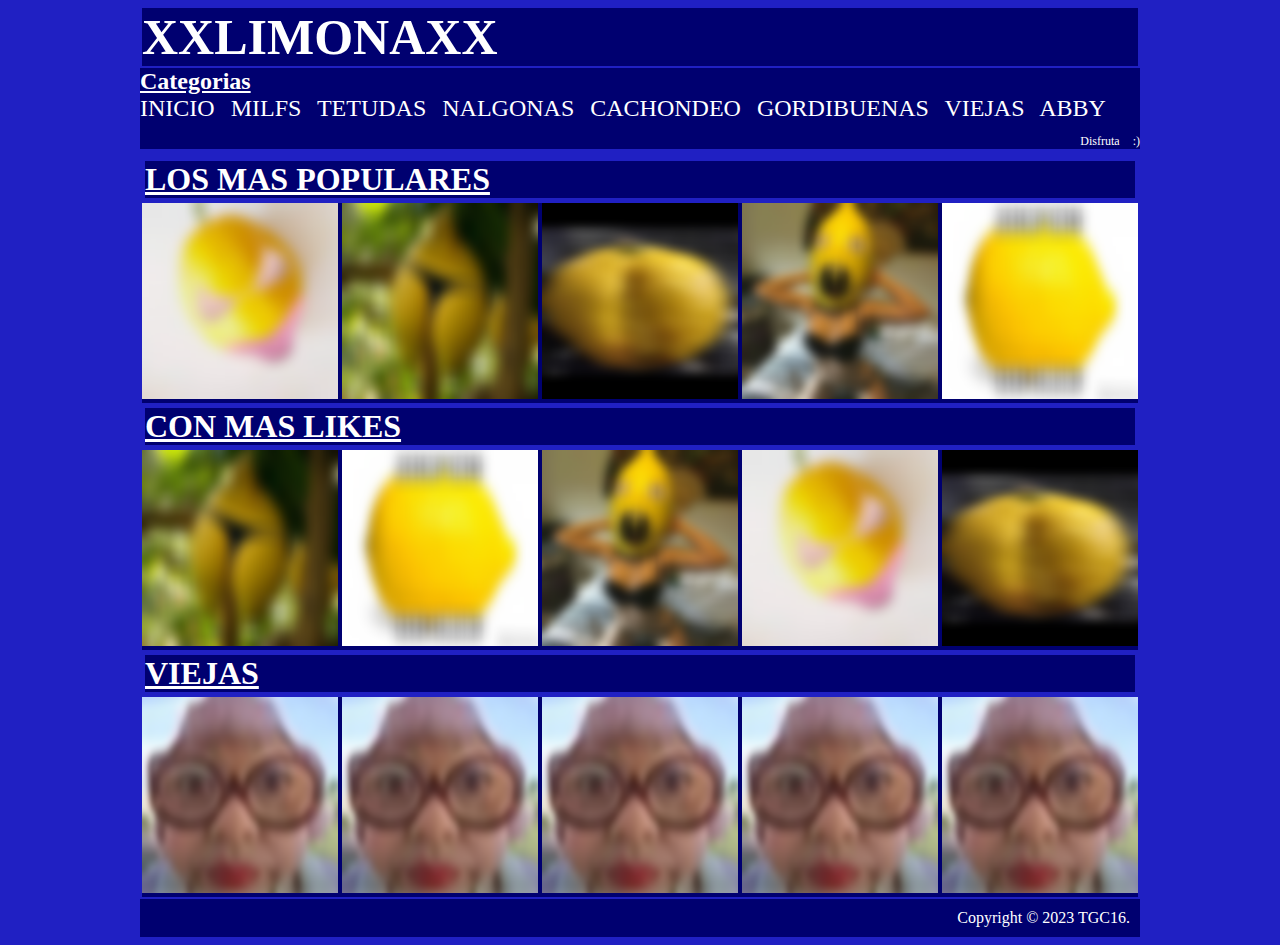
<file: index.html>
<html>
    <head>
    <title>XXLIMONAXX</title>
    </head>

    <body style="background-color: rgb(32, 32, 195);">
        <div id="contenido" style="width: 1000px;margin-left: auto;margin-right: auto;">
            <div id="Portada">
                <h1 style="color: rgb(255, 255, 255);background-color: rgb(0, 0, 112);margin: 2;font-size: 50;">XXLIMONAXX</h1>
            </div>

            <style>
                a:link{
                    color: white;
                    text-decoration: none;
                }
                a:active{
                    color: white;
                    font-weight: bold;
                    text-decoration: underline;
                }
                a:visited{
                    color: white;
                    text-decoration: none;
                }
                a:hover{
                    color: rgb(255, 225, 0);
                    text-decoration: underline;
                }
            </style>

            <div id="Categorias" >
                <h2 style="color: rgb(255, 255, 255);background-color: rgb(0, 0, 112);margin: 0;text-decoration: underline;">Categorias</h2>
                <nav style="background-color: rgb(0, 0, 112);font-size: 24;word-spacing: 10;">
                    <a class="selected" href="#INICIO">INICIO</a>
                    <a href="https://www.youtube.com/watch?v=-iOzHoxsor4&t=450s">MILFS</a>
                    <a href="https://www.youtube.com/watch?v=-iOzHoxsor4&t=450s">TETUDAS</a>
                    <a href="https://www.youtube.com/watch?v=-iOzHoxsor4&t=450s">NALGONAS</a>
                    <a href="https://www.youtube.com/watch?v=-iOzHoxsor4&t=450s">CACHONDEO</a>
                    <a href="https://www.youtube.com/watch?v=-iOzHoxsor4&t=450s">GORDIBUENAS</a>
                    <a href="Lemon2.html">VIEJAS</a>
                    <a href="https://thegamercraft162.itch.io/abby-ball-gaem">ABBY</a>
                    <p style="font-size: 12;text-align: right; color: white;">Disfruta :)</p>
                </nav>
            </div>
            
            <div id="Populares">
                <a href="https://www.youtube.com/watch?v=-iOzHoxsor4&t=450s"><h1 style="color: rgb(255, 255, 255);background-color: rgb(0, 0, 112);margin: 5;text-decoration: underline;">LOS MAS POPULARES</h1></a>
                <nav style="background-color: rgb(0, 0, 112);margin: 2px;">
                    <a href="https://www.youtube.com/watch?v=-iOzHoxsor4&t=450s"><img src="limonablur.png" width="196" height="196"/></a>
                    <a href="https://www.youtube.com/watch?v=-iOzHoxsor4&t=450s"><img src="limonablur2.png" width="196" height="196"/></a>
                    <a href="https://www.youtube.com/watch?v=-iOzHoxsor4&t=450s"><img src="limonablur3.png" width="196" height="196"/></a>
                    <a href="https://www.youtube.com/watch?v=-iOzHoxsor4&t=450s"><img src="limonablur4.png" width="196" height="196"/></a>
                    <a href="https://www.youtube.com/watch?v=-iOzHoxsor4&t=450s"><img src="limonablur5.png" width="196" height="196"/></a>
                    
                    
                </nav>

            </div>

            <div id="Likeados">
                <a href="https://www.youtube.com/watch?v=-iOzHoxsor4&t=450s"><h1 style="color: rgb(255, 255, 255);background-color: rgb(0, 0, 112);margin: 5;text-decoration: underline;">CON MAS LIKES</h1></a>
                <nav style="background-color: rgb(0, 0, 112);margin: 2px;">
                    <a href="https://www.youtube.com/watch?v=-iOzHoxsor4&t=450s"><img src="limonablur2.png" width="196" height="196"/></a>
                    <a href="https://www.youtube.com/watch?v=-iOzHoxsor4&t=450s"><img src="limonablur5.png" width="196" height="196"/></a>
                    <a href="https://www.youtube.com/watch?v=-iOzHoxsor4&t=450s"><img src="limonablur4.png" width="196" height="196"/></a>
                    <a href="https://www.youtube.com/watch?v=-iOzHoxsor4&t=450s"><img src="limonablur.png" width="196" height="196"/></a>
                    <a href="https://www.youtube.com/watch?v=-iOzHoxsor4&t=450s"><img src="limonablur3.png" width="196" height="196"/></a>
                    
                    
                </nav>
            </div>

            <div id="Viejas">
                <a href="Lemon2.html"><h1 style="color: rgb(255, 255, 255);background-color: rgb(0, 0, 112);margin: 5;text-decoration: underline;">VIEJAS</h1></a>
                <nav style="background-color: rgb(0, 0, 112);margin: 2px;">
                    <a href="Lemon2.html"><img src="limonavieja.png" width="196" height="196"/></a>
                    <a href="Lemon2.html"><img src="limonavieja.png" width="196" height="196"/></a>
                    <a href="Lemon2.html"><img src="limonavieja.png" width="196" height="196"/></a>
                    <a href="Lemon2.html"><img src="limonavieja.png" width="196" height="196"/></a>
                    <a href="Lemon2.html"><img src="limonavieja.png" width="196" height="196"/></a>
                    
                    
                </nav>
            </div>

            <div id="copyr" style="text-align: right;background-color: rgb(0, 0, 112);color: white;padding: 10px;font-size: 16;">

                Copyright &copy; 2023 TGC16.

            </div>
    </body>
</html>
</file>
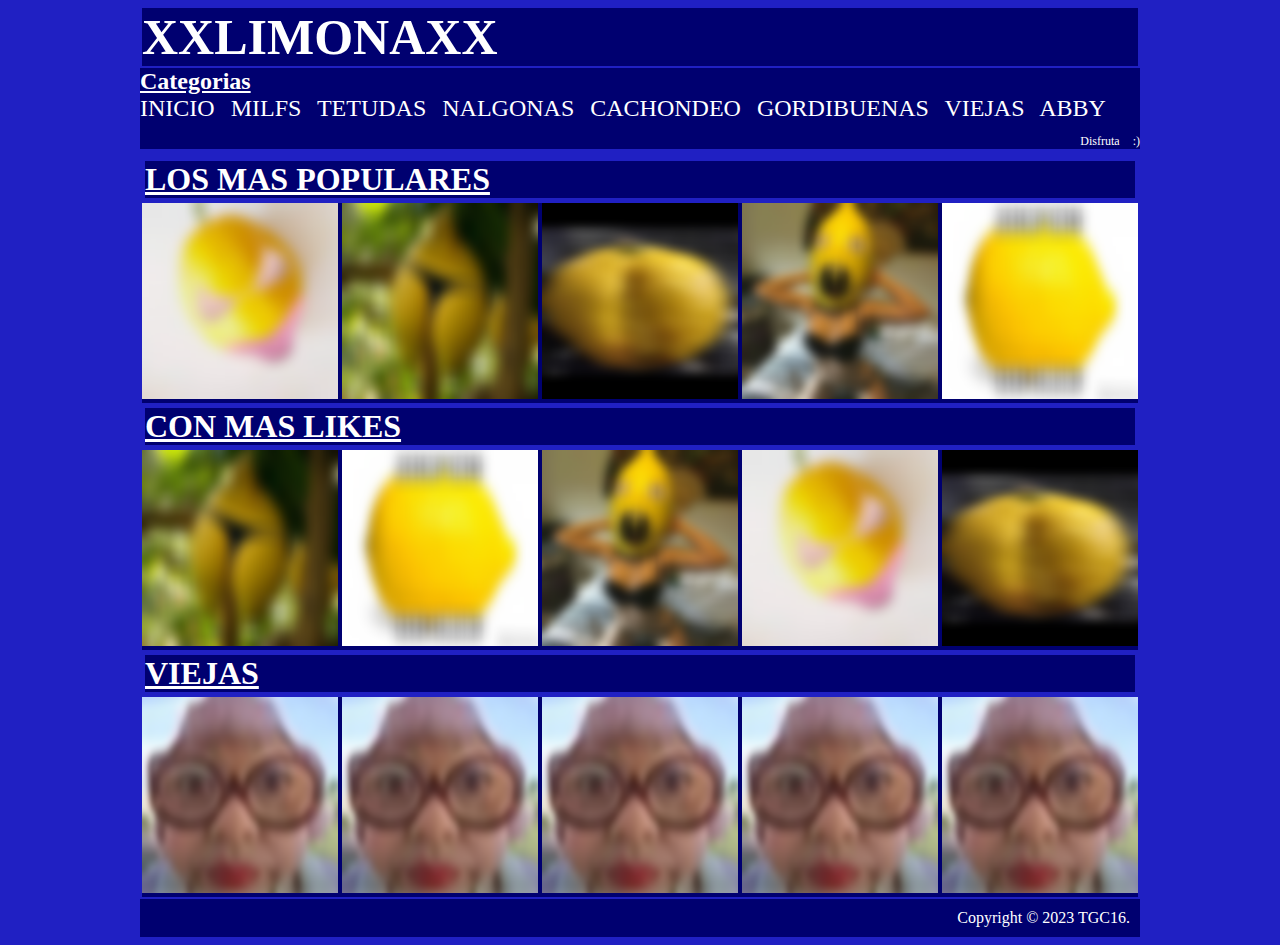
<file: Lemon.html>
<html>
    <head>
    <title>XXLIMONAXX</title>
    </head>

    <body style="background-color: rgb(32, 32, 195);">
        <div id="contenido" style="width: 1000px;margin-left: auto;margin-right: auto;">
            <div id="Portada">
                <h1 style="color: rgb(255, 255, 255);background-color: rgb(0, 0, 112);margin: 2;font-size: 50;">XXLIMONAXX</h1>
            </div>

            <style>
                a:link{
                    color: white;
                    text-decoration: none;
                }
                a:active{
                    color: white;
                    font-weight: bold;
                    text-decoration: underline;
                }
                a:visited{
                    color: white;
                    text-decoration: none;
                }
                a:hover{
                    color: rgb(255, 225, 0);
                    text-decoration: underline;
                }
            </style>

            <div id="Categorias" >
                <h2 style="color: rgb(255, 255, 255);background-color: rgb(0, 0, 112);margin: 0;text-decoration: underline;">Categorias</h2>
                <nav style="background-color: rgb(0, 0, 112);font-size: 24;word-spacing: 10;">
                    <a class="selected" href="#INICIO">INICIO</a>
                    <a href="https://www.youtube.com/watch?v=-iOzHoxsor4&t=450s">MILFS</a>
                    <a href="https://www.youtube.com/watch?v=-iOzHoxsor4&t=450s">TETUDAS</a>
                    <a href="https://www.youtube.com/watch?v=-iOzHoxsor4&t=450s">NALGONAS</a>
                    <a href="https://www.youtube.com/watch?v=-iOzHoxsor4&t=450s">CACHONDEO</a>
                    <a href="https://www.youtube.com/watch?v=-iOzHoxsor4&t=450s">GORDIBUENAS</a>
                    <a href="Lemon2.html">VIEJAS</a>
                    <a href="https://thegamercraft162.itch.io/abby-ball-gaem">ABBY</a>
                    <p style="font-size: 12;text-align: right; color: white;">Disfruta :)</p>
                </nav>
            </div>
            
            <div id="Populares">
                <a href="https://www.youtube.com/watch?v=-iOzHoxsor4&t=450s"><h1 style="color: rgb(255, 255, 255);background-color: rgb(0, 0, 112);margin: 5;text-decoration: underline;">LOS MAS POPULARES</h1></a>
                <nav style="background-color: rgb(0, 0, 112);margin: 2px;">
                    <a href="https://www.youtube.com/watch?v=-iOzHoxsor4&t=450s"><img src="limonablur.png" width="196" height="196"/></a>
                    <a href="https://www.youtube.com/watch?v=-iOzHoxsor4&t=450s"><img src="limonablur2.png" width="196" height="196"/></a>
                    <a href="https://www.youtube.com/watch?v=-iOzHoxsor4&t=450s"><img src="limonablur3.png" width="196" height="196"/></a>
                    <a href="https://www.youtube.com/watch?v=-iOzHoxsor4&t=450s"><img src="limonablur4.png" width="196" height="196"/></a>
                    <a href="https://www.youtube.com/watch?v=-iOzHoxsor4&t=450s"><img src="limonablur5.png" width="196" height="196"/></a>
                    
                    
                </nav>

            </div>

            <div id="Likeados">
                <a href="https://www.youtube.com/watch?v=-iOzHoxsor4&t=450s"><h1 style="color: rgb(255, 255, 255);background-color: rgb(0, 0, 112);margin: 5;text-decoration: underline;">CON MAS LIKES</h1></a>
                <nav style="background-color: rgb(0, 0, 112);margin: 2px;">
                    <a href="https://www.youtube.com/watch?v=-iOzHoxsor4&t=450s"><img src="limonablur2.png" width="196" height="196"/></a>
                    <a href="https://www.youtube.com/watch?v=-iOzHoxsor4&t=450s"><img src="limonablur5.png" width="196" height="196"/></a>
                    <a href="https://www.youtube.com/watch?v=-iOzHoxsor4&t=450s"><img src="limonablur4.png" width="196" height="196"/></a>
                    <a href="https://www.youtube.com/watch?v=-iOzHoxsor4&t=450s"><img src="limonablur.png" width="196" height="196"/></a>
                    <a href="https://www.youtube.com/watch?v=-iOzHoxsor4&t=450s"><img src="limonablur3.png" width="196" height="196"/></a>
                    
                    
                </nav>
            </div>

            <div id="Viejas">
                <a href="Lemon2.html"><h1 style="color: rgb(255, 255, 255);background-color: rgb(0, 0, 112);margin: 5;text-decoration: underline;">VIEJAS</h1></a>
                <nav style="background-color: rgb(0, 0, 112);margin: 2px;">
                    <a href="Lemon2.html"><img src="limonavieja.png" width="196" height="196"/></a>
                    <a href="Lemon2.html"><img src="limonavieja.png" width="196" height="196"/></a>
                    <a href="Lemon2.html"><img src="limonavieja.png" width="196" height="196"/></a>
                    <a href="Lemon2.html"><img src="limonavieja.png" width="196" height="196"/></a>
                    <a href="Lemon2.html"><img src="limonavieja.png" width="196" height="196"/></a>
                    
                    
                </nav>
            </div>

            <div id="copyr" style="text-align: right;background-color: rgb(0, 0, 112);color: white;padding: 10px;font-size: 16;">

                Copyright &copy; 2023 TGC16.

            </div>
    </body>
</html>
</file>
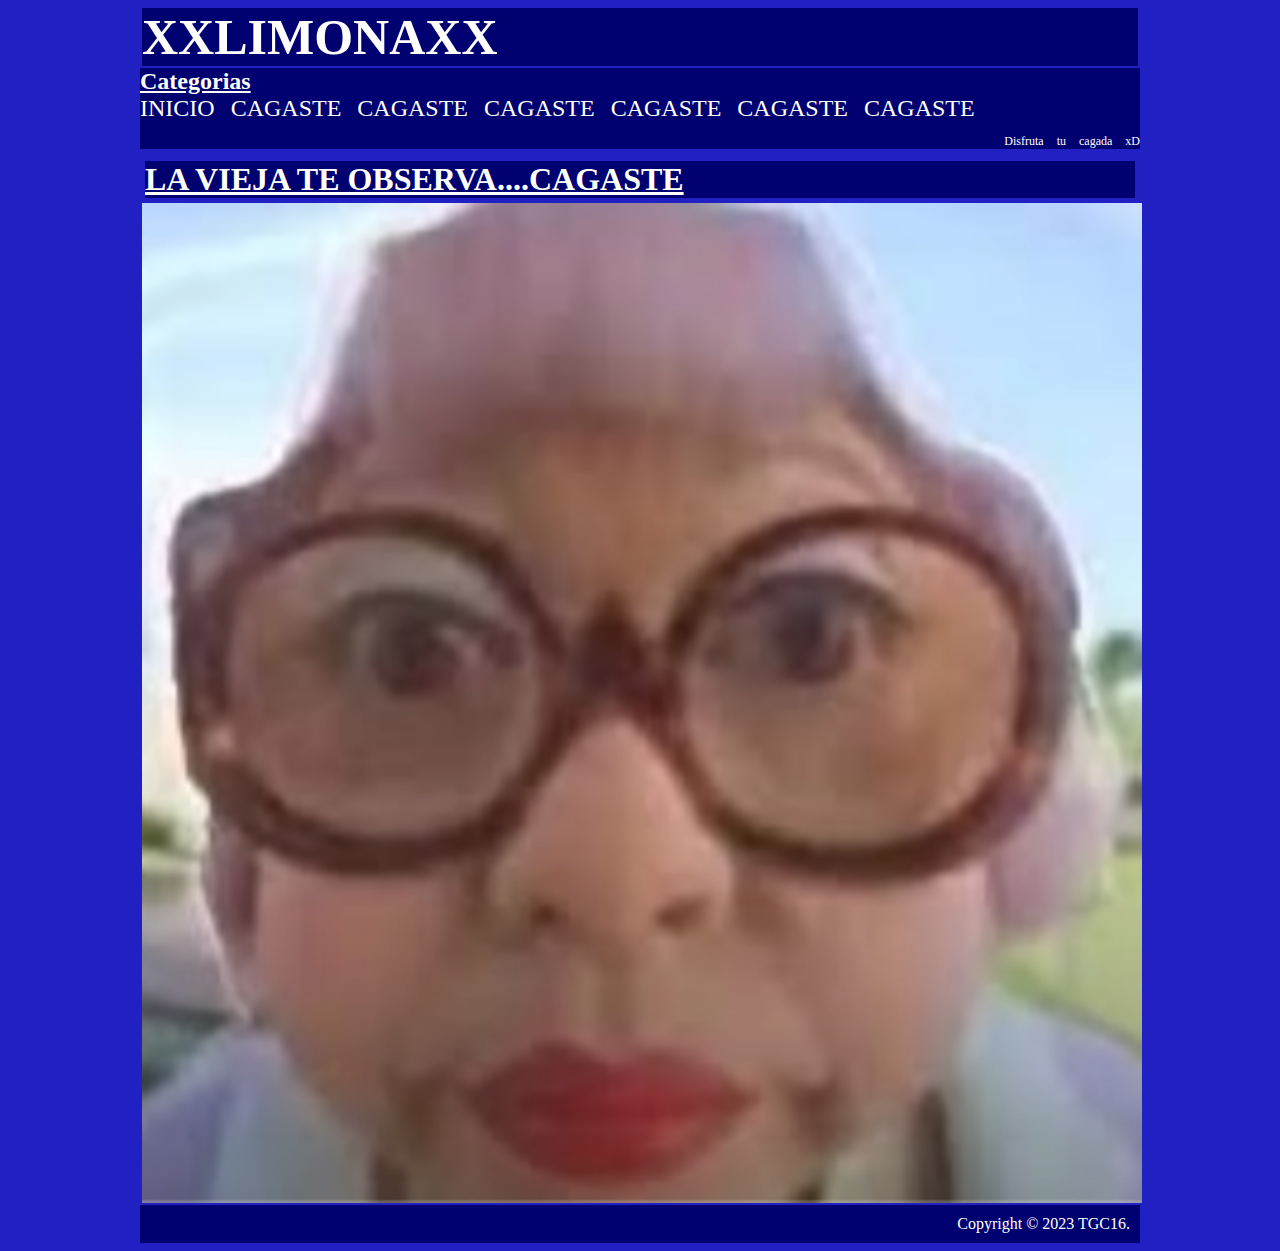
<file: Lemon2.html>
<html>
    <head>
    <title>XXLIMONAXX</title>
    </head>

    <body style="background-color: rgb(32, 32, 195);">
        <div id="contenido" style="width: 1000px;margin-left: auto;margin-right: auto;">
            <div id="Portada">
                <h1 style="color: rgb(255, 255, 255);background-color: rgb(0, 0, 112);margin: 2;font-size: 50;">XXLIMONAXX</h1>
            </div>

            <style>
                a:link{
                    color: white;
                    text-decoration: none;
                }
                a:active{
                    color: white;
                    font-weight: bold;
                    text-decoration: underline;
                }
                a:visited{
                    color: white;
                    text-decoration: none;
                }
                a:hover{
                    color: rgb(255, 225, 0);
                    text-decoration: underline;
                }
            </style>

            <div id="Categorias" >
                <h2 style="color: rgb(255, 255, 255);background-color: rgb(0, 0, 112);margin: 0;text-decoration: underline;">Categorias</h2>
                <nav style="background-color: rgb(0, 0, 112);font-size: 24;word-spacing: 10;">
                    <a class="selected" href="index.html">INICIO</a>
                    <a href="https://www.youtube.com/watch?v=PH7YG0ghbQc">CAGASTE</a>
                    <a href="https://www.youtube.com/watch?v=PH7YG0ghbQc">CAGASTE</a>
                    <a href="https://www.youtube.com/watch?v=PH7YG0ghbQc">CAGASTE</a>
                    <a href="https://www.youtube.com/watch?v=PH7YG0ghbQc">CAGASTE</a>
                    <a href="https://www.youtube.com/watch?v=PH7YG0ghbQc">CAGASTE</a>
                    <a href="https://www.youtube.com/watch?v=PH7YG0ghbQc">CAGASTE</a>
                    <p style="font-size: 12;text-align: right; color: white;">Disfruta tu cagada xD</p>
                </nav>
            </div>
            
            <div id="Populares">
                <a href="https://www.youtube.com/watch?v=PH7YG0ghbQc"><h1 style="color: rgb(255, 255, 255);background-color: rgb(0, 0, 112);margin: 5;text-decoration: underline;">LA VIEJA TE OBSERVA....CAGASTE</h1></a>
                <nav style="background-color: rgb(0, 0, 112);margin: 2px;">
                    <a href="https://www.youtube.com/watch?v=PH7YG0ghbQc"><img src="dona.PNG" width="1000" height="1000"/></a>
                    
                    
                </nav>
            </div>

            <div id="copyr" style="text-align: right;background-color: rgb(0, 0, 112);color: white;padding: 10px;font-size: 16;">

                Copyright &copy; 2023 TGC16.

            </div>
    </body>
</html>
</file>
